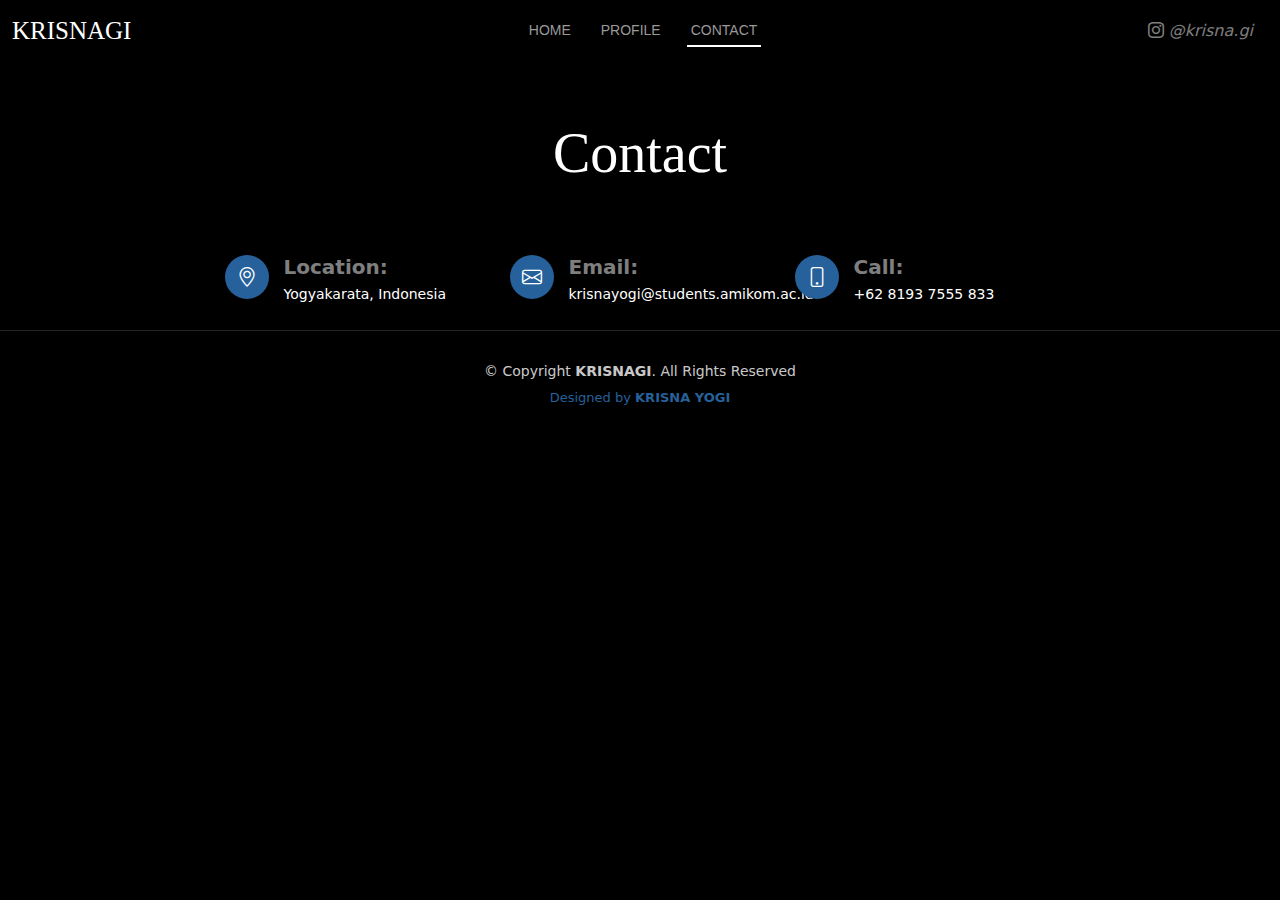
<file: KRISNAGI/contact.html>
<!DOCTYPE html>
<html lang="en">

<head>
  <meta charset="utf-8">
  <meta content="width=device-width, initial-scale=1.0" name="viewport">

  <title>Krisna Yogi | Contact</title>
  <meta content="" name="description">
  <meta content="" name="keywords">


  <link href="assets/img/favicon.png" rel="icon">


  <link rel="preconnect" href="https://fonts.googleapis.com">
  <link rel="preconnect" href="https://fonts.gstatic.com" crossorigin>



  <link href="assets/bootstraps/bootstrap/css/bootstrap.min.css" rel="stylesheet">
  <link href="assets/bootstraps/bootstrap-icons/bootstrap-icons.css" rel="stylesheet">

  <link href="assets/css/main.css" rel="stylesheet">
</head>

<body>

  <!-- ======= Header ======= -->
  <header id="header" class="header d-flex align-items-center fixed-top">
    <div class="container-fluid d-flex align-items-center justify-content-between">

      <a href="index.html" class="logo d-flex align-items-center  me-auto me-lg-0">
        <h1>KRISNAGI</h1>
      </a>

      <nav id="navbar" class="navbar">
        <ul>
          <li><a href="index.html">Home</a></li>
          <li><a href="about.html">Profile</a></li>
          <li><a href="contact.html" class="active">Contact</a></li>
        </ul>
      </nav>

      <div class="header-social-links">
        <a href="https://www.instagram.com/krisna.gi/" class="instagram"><i class="bi bi-instagram">     @krisna.gi</i></i></a>
      </div>

      <i class="mobile-nav-toggle mobile-nav-show bi bi-list"></i>
      <i class="mobile-nav-toggle mobile-nav-hide d-none bi bi-x"></i>

    </div>
  </header>

    <div class="page-header d-flex align-items-center">
      <div class="container position-relative">
        <div class="row d-flex justify-content-center">
          <div class="col-lg-6 text-center">
            <h2>Contact</h2>
          </div>
        </div>
      </div>
    </div>

    <section id="contact" class="contact">
      <div class="container">

        <div class="row gy-4 justify-content-center">

          <div class="col-lg-3">
            <div class="info-item d-flex">
              <i class="bi bi-geo-alt flex-shrink-0"></i>
              <div>
                <h4>Location:</h4>
                <p>Yogyakarata, Indonesia</p>
              </div>
            </div>
          </div>

          <div class="col-lg-3">
            <div class="info-item d-flex">
              <i class="bi bi-envelope flex-shrink-0"></i>
              <div>
                <h4>Email:</h4>
                <p>krisnayogi@students.amikom.ac.id</p>
              </div>
            </div>
          </div>

          <div class="col-lg-3">
            <div class="info-item d-flex">
              <i class="bi bi-phone flex-shrink-0"></i>
              <div>
                <h4>Call:</h4>
                <p>+62 8193 7555 833</p>
              </div>
            </div>
          </div>
        </div>
      </div>
    </section>

  </main>

  <footer id="footer" class="footer">
    <div class="container">
      <div class="copyright">
        &copy; Copyright <strong><span>KRISNAGI</span></strong>. All Rights Reserved
      </div>
      <div class="credits">
        Designed by <strong>KRISNA YOGI</strong>
      </div>
    </div>
  </footer>

<script src="assets/js/main.js"></script>
</body>

</html>
</file>
<file: KRISNAGI/assets/css/main.css>
/* Colors */
:root {
  --color-default: #ffffff;
  --color-primary: #26619c;
  --color-secondary: #ffffff;
}

/* Smooth scroll behavior */
:root {
  scroll-behavior: smooth;
}

/*--------------------------------------------------------------
# General
--------------------------------------------------------------*/
body {
  color: var(--color-default);
  background-color: #000;
}

a {
  color: var(#26619c);
  text-decoration: none;
}

a:hover {
  color: #32cf93;
  text-decoration: none;
}

h1,
h2,
h3,
h4,
h5,
h6 {
  font-family: var(--font-primary);
}

/*--------------------------------------------------------------
# Sections & Section Header
--------------------------------------------------------------*/
.section-header {
  padding-bottom: 20px;
}

.section-header h2 {
  font-size: 14px;
  font-weight: 500;
  padding: 0;
  line-height: 1px;
  margin: 0 0 5px 0;
  letter-spacing: 2px;
  text-transform: uppercase;
  color: rgba(255, 255, 255, 0.6);
  font-family: var(--font-primary);
}

.section-header h2::after {
  content: "";
  width: 120px;
  height: 1px;
  display: inline-block;
  background: #5bd9a9;
  margin: 4px 10px;
}

.section-header p {
  margin: 0;
  margin: 0;
  font-size: 36px;
  font-weight: 700;
  font-family: var(--font-secondary);
  color: #fff;
}

/*--------------------------------------------------------------
# Page Header
--------------------------------------------------------------*/
.page-header {
  padding: 120px 0 60px 0;
  min-height: 20vh;
  position: relative;
}

.page-header h2 {
  font-size: 56px;
  font-weight: 500;
  color: #fff;
  font-family: "poppins";
}

@media (max-width: 768px) {
  .page-header h2 {
    font-size: 36px;
  }
}

.page-header p {
  color: rgba(255, 255, 255, 0.8);
}

.page-header .cta-btn {
  font-family: var(--font-primary);
  font-weight: 400;
  font-size: 14px;
  display: inline-block;
  padding: 12px 40px;
  border-radius: 4px;
  letter-spacing: 1px;
  text-transform: uppercase;
  transition: 0.3s;
  color: #fff;
  background: #26619c;
}

.page-header .cta-btn:hover {
  background: #FFFFFF;
  color : #26619c;
}

/*--------------------------------------------------------------
# Header
--------------------------------------------------------------*/
.header {
  transition: all 0.5s;
  z-index: 997;
  padding: 10px 0;
  background-color: #000;
}

.header .logo {
  transition: 0.3s;
}

.header .logo img {
  max-height: 100px;
  margin-right: 8px;
}

.header .logo h1 {
  font-size: 25px;
  margin: 0;
  font-weight: 400;
  color: #fff;
  font-family: poppins;
}

.header .logo i {
  font-size: 60px;
  margin-right: 8px;
  line-height: 0;
  color : #26619c;
}

@media (max-width: 575px) {
  .header .logo h1 {
    font-size: 26px;
  }

  .header .logo i {
    font-size: 24px;
  }
}

.header .header-social-links {
  padding-right: 15px;
}

.header .header-social-links a {
  color: rgba(255, 255, 255, 0.5);
  padding-left: 15px;
  display: inline-block;
  line-height: 0px;
  transition: 0.3s;
  font-size: 16px;
}

.header .header-social-links a:hover {
  color: #fff;
}

@media (max-width: 575px) {
  .header .header-social-links a {
    padding-left: 5px;
  }
}

/*--------------------------------------------------------------
# Desktop Navigation
--------------------------------------------------------------*/
@media (min-width: 1280px) {
.navbar {
  padding: 0;
}

.navbar ul {
  margin: 0;
  padding: 0;
  display: flex;
  list-style: none;
  align-items: center;
}

.navbar li {
  position: relative;
}

.navbar>ul>li {
  white-space: nowrap;
  padding: 10px 0 10px 22px;
}

.navbar a,
.navbar a:focus {
  display: flex;
  align-items: center;
  justify-content: space-between;
  padding: 0 4px;
  font-family: "poppins", sans-serif;
  font-size: 14px;
  font-weight: 500;
  color: #999999;
  white-space: nowrap;
  transition: 0.3s;
  text-transform: uppercase;
  position: relative;
}

.navbar a i,
.navbar a:focus i {
  font-size: 12px;
  line-height: 0;
  margin-left: 5px;
}

.navbar>ul>li>a:before {
  content: "";
  position: absolute;
  width: 100%;
  height: 2px;
  bottom: -6px;
  left: 0;
  background-color: #ffffff;
  visibility: hidden;
  width: 0px;
  transition: all 0.3s ease-in-out 0s;
}

.navbar a:hover:before,
.navbar li:hover>a:before,
.navbar .active:before {
  visibility: visible;
  width: 100%;
}

.navbar a:hover, o
.navbar .active,
.navbar .active:focus,
.navbar li:hover>a {
  color: #ffffff;
}

  .navbar .dropdown ul {
    display: block;
    position: absolute;
    left: 14px;
    top: calc(100% + 30px);
    margin: 0;
    padding: 10px 0;
    z-index: 99;
    opacity: 0;
    visibility: hidden;
    background: var(--color-secondary);
    transition: 0.3s;
    border-radius: 4px;
  }

  .navbar .dropdown ul li {
    min-width: 200px;
  }

  .navbar .dropdown ul a {
    padding: 10px 20px;
    font-size: 15px;
    text-transform: none;
    font-weight: 400;
  }

  .navbar .dropdown ul a i {
    font-size: 12px;
  }

  .navbar .dropdown ul a:hover,
  .navbar .dropdown ul .active:hover,
  .navbar .dropdown ul li:hover>a {
    color: #fff;
  }

  .navbar .dropdown:hover>ul {
    opacity: 1;
    top: 100%;
    visibility: visible;
  }

  .navbar .dropdown .dropdown ul {
    top: 0;
    left: calc(100% - 30px);
    visibility: hidden;
  }

  .navbar .dropdown .dropdown:hover>ul {
    opacity: 1;
    top: 0;
    left: 100%;
    visibility: visible;
  }
}

@media (min-width: 1280px) and (max-width: 1366px) {
  .navbar .dropdown .dropdown ul {
    left: -90%;
  }

  .navbar .dropdown .dropdown:hover>ul {
    left: -100%;
  }
}

@media (min-width: 1280px) {

  .mobile-nav-show,
  .mobile-nav-hide {
    display: none;
  }
}

/*--------------------------------------------------------------
# Mobile Navigation
--------------------------------------------------------------*/
@media (max-width: 1279px) {
  .navbar {
    position: fixed;
    top: 0;
    right: -100%;
    width: 100%;
    max-width: 400px;
    bottom: 0;
    transition: 0.3s;
    z-index: 9997;
  }

  .navbar ul {
    position: absolute;
    inset: 0;
    padding: 50px 0 10px 0;
    margin: 0;
    background: rgba(0, 0, 0, 0.9);
    overflow-y: auto;
    transition: 0.3s;
    z-index: 9998;
  }

  .navbar a,
  .navbar a:focus {
    display: flex;
    align-items: center;
    justify-content: space-between;
    padding: 10px 20px;
    font-family: var(--font-primary);
    font-size: 13px;
    text-transform: uppercase;
    font-weight: 400;
    color: rgba(255, 255, 255, 0.5);
    letter-spacing: 1px;
    white-space: nowrap;
    transition: 0.3s;
  }

  .navbar a i,
  .navbar a:focus i {
    font-size: 12px;
    line-height: 0;
    margin-left: 5px;
  }

  .navbar a:hover,
  .navbar .active,
  .navbar .active:focus,
  .navbar li:hover>a {
    color: #fff;
  }

  .mobile-nav-show {
    color: #fff;
    font-size: 28px;
    cursor: pointer;
    line-height: 0;
    transition: 0.5s;
    z-index: 9999;
    margin: 0 10px 0 10px;
  }

  .mobile-nav-hide {
    color: #fff;
    font-size: 32px;
    cursor: pointer;
    line-height: 0;
    transition: 0.5s;
    position: fixed;
    right: 20px;
    top: 20px;
    z-index: 9999;
  }

  .mobile-nav-active {
    overflow: hidden;
  }

  .mobile-nav-active .navbar {
    right: 0;
  }

  .mobile-nav-active .navbar:before {
    content: "";
    position: fixed;
    inset: 0;
    background: rgba(22, 23, 24, 0.8);
    z-index: 9996;
  }
}

/*--------------------------------------------------------------
# About Section
--------------------------------------------------------------*/
.about .content h2 {
  font-weight: 600;
  font-size: 30px;
  color: #ffd966;
  text-decoration: underline;
}

.about .content ul {
  list-style: none;
  padding: 0;
}

.about .content ul li {
  margin-bottom: 5px;
  display: flex;
  align-items: center;
}

.about .content ul strong {
  margin-right: 10px;
}

.about .content ul i {
  font-size: 16px;
  margin-right: 5px;
  color: #26619c;
  line-height: 0;
}

.education h4 {
	font-size : 25px;
	color : #ffffff;
	text-decoration: underline ;
	font-family; poppins ;
}

.education h5 {
	font-size : 15px;
	color : #6fa8dc;
}

.education h6 {
	font-size : 17px;
}

.experience h4 {
	font-size : 25px;
	color : #ffffff;
	text-decoration : underline;
}

.experience p {
	color : #6fa8dc;
}
/*--------------------------------------------------------------
# Pricing Section
--------------------------------------------------------------*/
.gallery {
  margin-top: 40px;
}

.gallery .gallery-item {
  position: relative;
  overflow: hidden;
  border-radius: 10px;
}

.gallery .gallery-item img {
  transition: 0.3s;
}

.gallery .gallery-links {
  position: absolute;
  inset: 0;
  opacity: 0;
  transition: all ease-in-out 0.3s;
  background: rgba(0, 0, 0, 0.6);
  z-index: 3;
}

.gallery .gallery-links .preview-link,
.gallery .gallery-links .details-link {
  font-size: 20px;
  color: rgba(255, 255, 255, 0.5);
  transition: 0.3s;
  line-height: 1.2;
  margin: 30px 8px 0 8px;
}

.gallery .gallery-links .preview-link:hover,
.gallery .gallery-links .details-link:hover {
  color: #fff;
}

.gallery .gallery-links .details-link {
  font-size: 30px;
  line-height: 0;
}

.gallery .gallery-item:hover .gallery-links {
  opacity: 1;
}

.gallery .gallery-item:hover .preview-link,
.gallery .gallery-item:hover .details-link {
  margin-top: 0;
}

.gallery .gallery-item:hover img {
  transform: scale(1.1);
}

.glightbox-clean .gslide-description {
  background: #222425;
}

.glightbox-clean .gslide-title {
  color: rgba(255, 255, 255, 0.8);
  margin: 0;
}

/*--------------------------------------------------------------
# Gallery Single Section
--------------------------------------------------------------*/
.gallery-single .portfolio-details-slider img {
  width: 100%;
}

.gallery-single .portfolio-details-slider .swiper-pagination .swiper-pagination-bullet {
  width: 12px;
  height: 12px;
  background-color: rgba(255, 255, 255, 0.7);
  opacity: 1;
}

.gallery-single .swiper-button-prev:after,
.gallery-single .swiper-button-next:after {
  color: rgba(255, 255, 255, 0.8);
  background-color: rgba(0, 0, 0, 0.2);
  font-size: 24px;
  border-radius: 50%;
  width: 48px;
  height: 48px;
  display: flex;
  align-items: center;
  justify-content: center;
  transition: 0.3s;
}

.gallery-single .swiper-button-prev:hover:after,
.gallery-single .swiper-button-next:hover:after {
  background-color: rgba(0, 0, 0, 0.6);
}

@media (max-width: 575px) {

  .gallery-single .swiper-button-prev,
  .gallery-single .swiper-button-next {
    display: none;
  }
}
.gallery-single .portfolio-info .btn-visit {
  padding: 8px 40px;
  background: var(--color-primary);
  color: #fff;
  border-radius: 50px;
  transition: 0.3s;
}

.gallery-single .portfolio-info .btn-visit:hover {
  background: #2cbc85;
}

/*--------------------------------------------------------------
# Contact Section
--------------------------------------------------------------*/
.contact .info-item+.info-item {
  margin-top: 40px;
}

.contact .info-item i {
  font-size: 20px;
  color: #FFFFFF;
  float: left;
  width: 44px;
  height: 44px;
  background: #26619c;
  display: flex;
  justify-content: center;
  align-items: center;
  border-radius: 50px;
  transition: all 0.3s ease-in-out;
  margin-right: 15px;
}

.contact .info-item h4 {
  padding: 0;
  font-size: 20px;
  font-weight: 600;
  margin-bottom: 5px;
  color: rgba(255, 255, 255, 0.5);
}

.contact .info-item p {
  padding: 0;
  margin-bottom: 0;
  font-size: 14px;
  color: #fff;
}

.contact .info-item:hover i {
  background:#FFFFFF;
  color: #26619c;
}


/*--------------------------------------------------------------
# Content Section
--------------------------------------------------------------*/
#content {
  width: 100%;
  height: 100vh;
  background: url("../img/background.JPG");
  background-size: cover;
  position: relative;
}

#content:before {
  content: '';
  background: rgba(0, 0, 0, 0.70);
  position: absolute;
  bottom: 0;
  top: 0;
  left: 0;
  right: 0;
}

#content .content-container {
  position: absolute;
  bottom: 0;
  top: 0;
  left: 0;
  right: 0;
  display: flex;
  justify-content: center;
  align-items: center;
  flex-direction: column;
  padding: 0px;
}

#content h1 {
    font-size: 80px;
    background: linear-gradient(90deg, red, yellow, green, blue);
    -webkit-background-clip: text;
    background-size: 1000%;
    transform-origin: right;
    color: transparent;
    animation: cindi 15s linear infinite;
	 font-family: "poppin-reguler", sans-serif;
	font-weight: 700;
	margin-bottom : -20px;
}
@keyframes cindi{
    0% {
        background-position: 100% 0%;
    }
    50% {
        background-position: 0% 100%;
    }
    100% {
        background-position: 100% 0%;
    }
}

#content p {
  color: #fff;
  margin-bottom: 20px;
  font-size: 30px;
  font-family: "Poppin-reguler", sans-serif;
}

#content p span {
  color: #fff;
  padding-bottom: 4px;
  letter-spacing: 1px;
  border-bottom: 3px solid #149ddd;
}


#content .btn-get-started {
    font-weight: 400;
    font-size: 14px;
    display: inline-block;
    padding: 12px 40px;
    border-radius: 8px;
    letter-spacing: 1px;
    text-transform: uppercase;
    transition: 0.3s;
    color: #fff;
    background: #26619c;
}

#content .btn-get-started:hover {
  background: #FFFFFF;
  color : #26619c;
}

/*--------------------------------------------------------------
# Footer
--------------------------------------------------------------*/
.footer {
  margin-top: 25px;
  padding: 30px 0;
  font-size: 14px;
  border-top: 1px solid rgba(255, 255, 255, 0.15);
}

.footer .copyright {
  text-align: center;
  color: rgba(255, 255, 255, 0.8);
}

.footer .credits {
  padding-top: 6px;
  text-align: center;
  font-size: 13px;
  color: #26619c;
}

.footer .credits a {
  color: #26619c;
}
</file>
